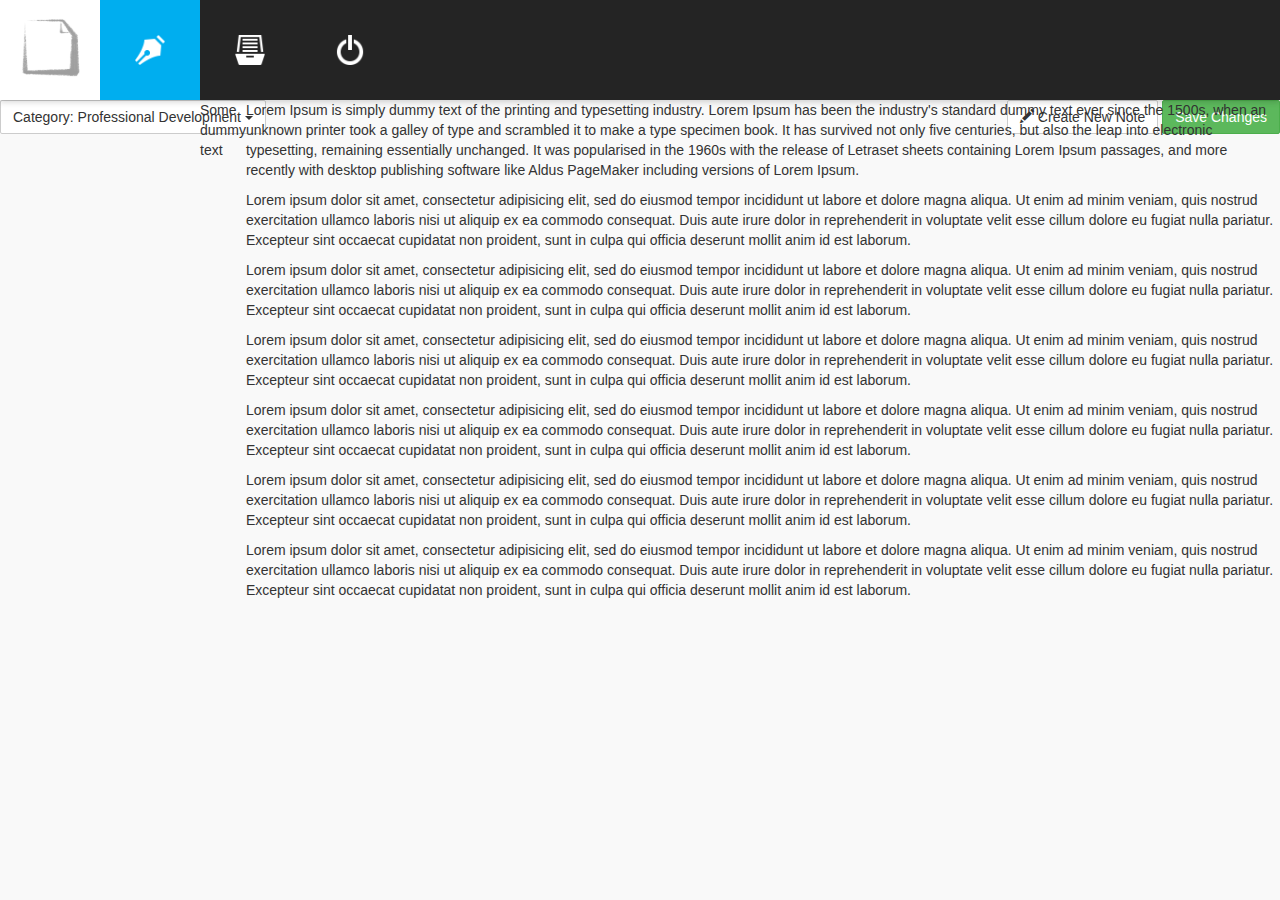
<file: index.html>
<!DOCTYPE html>
<html>
<head>
  <title>AndelaNotes</title>
  <link rel="stylesheet" type="text/css" href="bower_components/bootstrap/dist/css/bootstrap.min.css"/>
  <link rel="stylesheet" type="text/css" href="css/main.css"/>
</head>
<body>
  <div id="new-note-dialog">

  </div>
  <div id="nav-bar">
    <div class="logo">
      <img src="img/logo.png" class="img-responsive"/>
    </div>
    <ul class="nav-icons">
      <li class="active"><a href="#" data-toggle="tooltip" data-placement="right" title="Writing Mode"><img src="img/write.png" class="img-responsive"/></a></li>
      <li><a href="#" data-toggle="tooltip" data-placement="right" title="All Notes"><img src="img/notes.png" class="img-responsive"/></a></li>
      <li><a href="#" data-toggle="tooltip" data-placement="right" title="Logout"><img src="img/logout.png" class="img-responsive"/></a></li>
    </ul>
  </div>
  <div id="main-application-area">
    <div class="app-menu">
      <div class="row">
        <div class="col-sm-6">
          <div class="dropdown">
            <button id="dLabel" class="btn btn-default" type="button" data-toggle="dropdown" aria-haspopup="true" aria-expanded="false">
              Category: Professional Development
              <span class="caret"></span>
            </button>
            <ul class="dropdown-menu" role="menu" aria-labelledby="dLabel">
              <li><a href="#">Activities</a></li>
            </ul>
          </div>
        </div>
        <div class="col-sm-6 text-right"><a href="#" class="btn btn-default"><i class="glyphicon glyphicon-pencil"></i> Create New Note</a> <a href="#" class="btn btn-success">Save Changes</a></div>
      </div>
    </div>
    <div id="note-container">
      <div class="title" contenteditable="true" placeholder="Hello">Some dummy text</div>
      <div class="note-area" contenteditable="true">
        <p >Lorem Ipsum is simply dummy text of the printing and typesetting industry. Lorem Ipsum has been the industry's standard dummy text ever since the 1500s, when an unknown printer took a galley of type and scrambled it to make a type specimen book. It has survived not only five centuries, but also the leap into electronic typesetting, remaining essentially unchanged. It was popularised in the 1960s with the release of Letraset sheets containing Lorem Ipsum passages, and more recently with desktop publishing software like Aldus PageMaker including versions of Lorem Ipsum.</p>
        <p>Lorem ipsum dolor sit amet, consectetur adipisicing elit, sed do eiusmod tempor incididunt ut labore et dolore magna aliqua. Ut enim ad minim veniam, quis nostrud exercitation ullamco laboris nisi ut aliquip ex ea commodo consequat. Duis aute irure dolor in reprehenderit in voluptate velit esse cillum dolore eu fugiat nulla pariatur. Excepteur sint occaecat cupidatat non proident, sunt in culpa qui officia deserunt mollit anim id est laborum.</p>
        <p>Lorem ipsum dolor sit amet, consectetur adipisicing elit, sed do eiusmod tempor incididunt ut labore et dolore magna aliqua. Ut enim ad minim veniam, quis nostrud exercitation ullamco laboris nisi ut aliquip ex ea commodo consequat. Duis aute irure dolor in reprehenderit in voluptate velit esse cillum dolore eu fugiat nulla pariatur. Excepteur sint occaecat cupidatat non proident, sunt in culpa qui officia deserunt mollit anim id est laborum.</p>
        <p>Lorem ipsum dolor sit amet, consectetur adipisicing elit, sed do eiusmod tempor incididunt ut labore et dolore magna aliqua. Ut enim ad minim veniam, quis nostrud exercitation ullamco laboris nisi ut aliquip ex ea commodo consequat. Duis aute irure dolor in reprehenderit in voluptate velit esse cillum dolore eu fugiat nulla pariatur. Excepteur sint occaecat cupidatat non proident, sunt in culpa qui officia deserunt mollit anim id est laborum.</p>
        <p>Lorem ipsum dolor sit amet, consectetur adipisicing elit, sed do eiusmod tempor incididunt ut labore et dolore magna aliqua. Ut enim ad minim veniam, quis nostrud exercitation ullamco laboris nisi ut aliquip ex ea commodo consequat. Duis aute irure dolor in reprehenderit in voluptate velit esse cillum dolore eu fugiat nulla pariatur. Excepteur sint occaecat cupidatat non proident, sunt in culpa qui officia deserunt mollit anim id est laborum.</p>
        <p>Lorem ipsum dolor sit amet, consectetur adipisicing elit, sed do eiusmod tempor incididunt ut labore et dolore magna aliqua. Ut enim ad minim veniam, quis nostrud exercitation ullamco laboris nisi ut aliquip ex ea commodo consequat. Duis aute irure dolor in reprehenderit in voluptate velit esse cillum dolore eu fugiat nulla pariatur. Excepteur sint occaecat cupidatat non proident, sunt in culpa qui officia deserunt mollit anim id est laborum.</p>
        <p>Lorem ipsum dolor sit amet, consectetur adipisicing elit, sed do eiusmod tempor incididunt ut labore et dolore magna aliqua. Ut enim ad minim veniam, quis nostrud exercitation ullamco laboris nisi ut aliquip ex ea commodo consequat. Duis aute irure dolor in reprehenderit in voluptate velit esse cillum dolore eu fugiat nulla pariatur. Excepteur sint occaecat cupidatat non proident, sunt in culpa qui officia deserunt mollit anim id est laborum.</p>
      </div>
    </div>
  </div>
  <script type="text/javascript" src="bower_components/jquery/dist/jquery.js"></script>
  <script type="text/javascript" src="bower_components/bootstrap/dist/js/bootstrap.min.js"></script>
  <script>
  $(function() {
    $('[data-toggle="tooltip"]').tooltip();
    $('#main-application-area').scroll(function() {
      var scroll = $('#main-application-area').scrollTop();
      console.log(scroll);
      if(scroll > 10) {
        $('.app-menu').addClass('fixed');
      } else {
        $('.app-menu').removeClass('fixed');
      }
    });
  });
  </script>
</body>
</html>
</file>
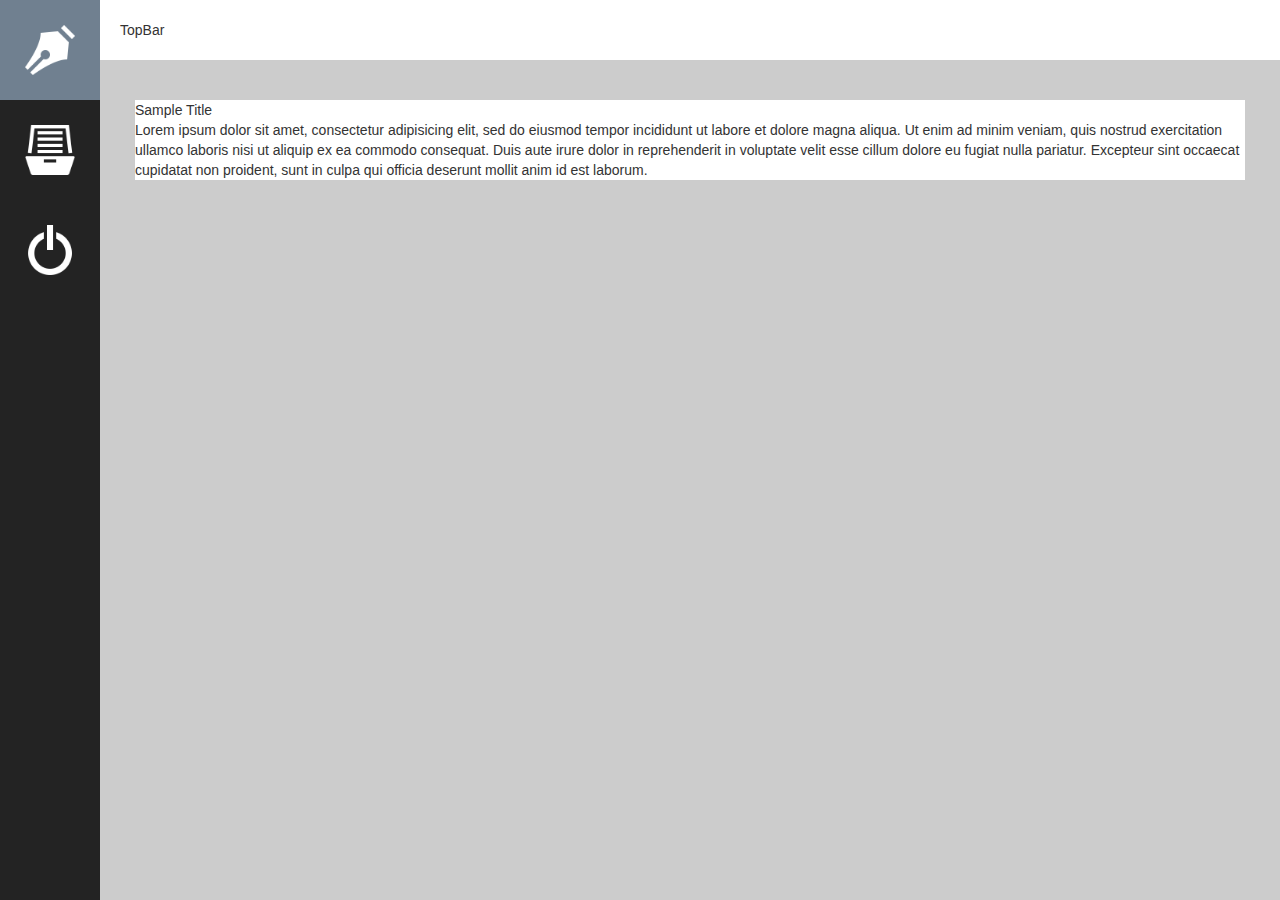
<file: index_handon.html>
<!DOCTYPE html>
<html>
<head>
  <title>AndelaNotes</title>
  <link rel="stylesheet" type="text/css" href="bower_components/bootstrap/dist/css/bootstrap.css">
  <link rel="stylesheet" type="text/css" href="css/style.css">
</head>
<body>
  <div id="nav-bar">
    <div id="logo"></div>
    <ul>
      <li class="active"><a href="#"><img src="img/write.png" class="img-responsive"/></a></li>
      <li><a href="#"><img src="img/notes.png" class="img-responsive"/></a></li>
      <li><a href="#"><img src="img/logout.png" class="img-responsive"/></a></li>
    </ul>
  </div>
  <div id="app">
    <div class="tools">
      TopBar
    </div>
    <div class="notes-area">
      <div class="title">
        Sample Title
      </div>
      <div class="body">
        Lorem ipsum dolor sit amet, consectetur adipisicing elit, sed do eiusmod
        tempor incididunt ut labore et dolore magna aliqua. Ut enim ad minim veniam,
        quis nostrud exercitation ullamco laboris nisi ut aliquip ex ea commodo
        consequat. Duis aute irure dolor in reprehenderit in voluptate velit esse
        cillum dolore eu fugiat nulla pariatur. Excepteur sint occaecat cupidatat non
        proident, sunt in culpa qui officia deserunt mollit anim id est laborum.
      </div>
    </div>
  </div>
</body>
</html>
</file>
<file: css/main.css>
body {
  background: #F9F9F9;
  font-family: "Seravek", Arial, sans-serif;
}
#nav-bar {
  background: #242424;
  position: fixed;
  left: 0;
  right: 0;
  top:0;
  height: 100px;
  box-shadow: 0 2px 6px 0 rgba(0,0,0,0.17); 
  z-index: 99;
}
#nav-bar .logo {
  width: 100px;
  height: 100px;
  float: left;
}
#nav-bar .nav-icons {
  display: inline-block;
  list-style: none;
  padding: 0;
  margin: 0;
  height: 100px;
}
#nav-bar .nav-icons li {
  float:left;
  width: 100px;
}

#nav-bar .nav-icons li a {
  display: block;
  padding: 35px;
}
#nav-bar .nav-icons li:hover {
  background: #666;
}
#nav-bar .nav-icons li .tooltip .tooltip-inner {
  white-space: nowrap;
  padding: 15px 20px;
  font-family: "Seravek", Arial, sans-serif;
  border-radius: 2px;
}
#nav-bar .nav-icons li.active {
  background: #00aeef;
}
#main-application-area {
  position: absolute;
  top: 100px;
  right: 0;
  bottom: 0;
  left: 0;
  overflow-x: scroll;
}

#notes-list {
  position: absolute;
  top: 0;
  left: 0;
  bottom: 0;
  width: 200px;
  overflow-y: scroll;
  border-right: solid 1px #dedede;
}

#notes-list .notes {
  list-style: none;
  padding: 20px;
}

#notes-list .notes li {
  background: #FFF;
  display: block;
  height: 200px;
  margin-bottom: 20px;
  box-shadow: 0 0 5px 0 rgba(0,0,0,0.1);
}

#note-container {
  position: absolute;
  top: 0;
  right: 0;
  left: 200px;
  bottom: 0;
  display: flex;
  flex-direction: row;
}

.note-unit {
  overflow-x: scroll;
}

.options{
  padding: 15px 45px;
  color: #767676;
  font-size: 0.9em;
  transition:.4s all;
  opacity: 0.3;
}

.note {
  position: relative;
  background: #FFF;
}
.note .title {
  padding: 35px;
  font-size: 16px;
  color: #006699;
  font-weight: 700;
}
.note .note-area {
  padding: 10px 35px 35px 35px;
  font-size: 20px;
  font-weight: 100;
}
.note .title:focus {
  outline: none;
}
.note .note-area:focus {
  outline: none;
  outline: solid 1px #ff7200;
  outline-top: none;
}
.options:hover {
  transition:.4s all;
  opacity: 1;
}
.options.fixed {
  background: #FFF;
  border-bottom: 1px #DEDEDE solid;
  box-shadow: 2px 2px 6px 0 rgba(0,0,0,0.07);
  transition:.4s all;
}
.btn {
  border-radius: 2px;
}
</file>
<file: css/style.css>
#nav-bar {
  position:fixed;
  width: 100px;
  top:0;
  left:0;
  bottom:0;
  background: #232323;
}
#nav-bar ul {
  margin:0; padding:0;
  list-style: none;
}
#nav-bar ul li a {
  display: block;
  padding: 25px;
}
#nav-bar li.active {
  background: slategrey;
}
#app {
  position: absolute;
  background: #CCC;
  left: 100px;
  top:0;
  right:0;
  bottom:0;
}
#app .tools {
  position: fixed;
  left: 100px;
  top: 0;
  right: 0;
  background: #FFF;
  padding: 20px;
}
#app .notes-area {
  margin: 100px 35px; 
  background: #FFF;
}
</file>
